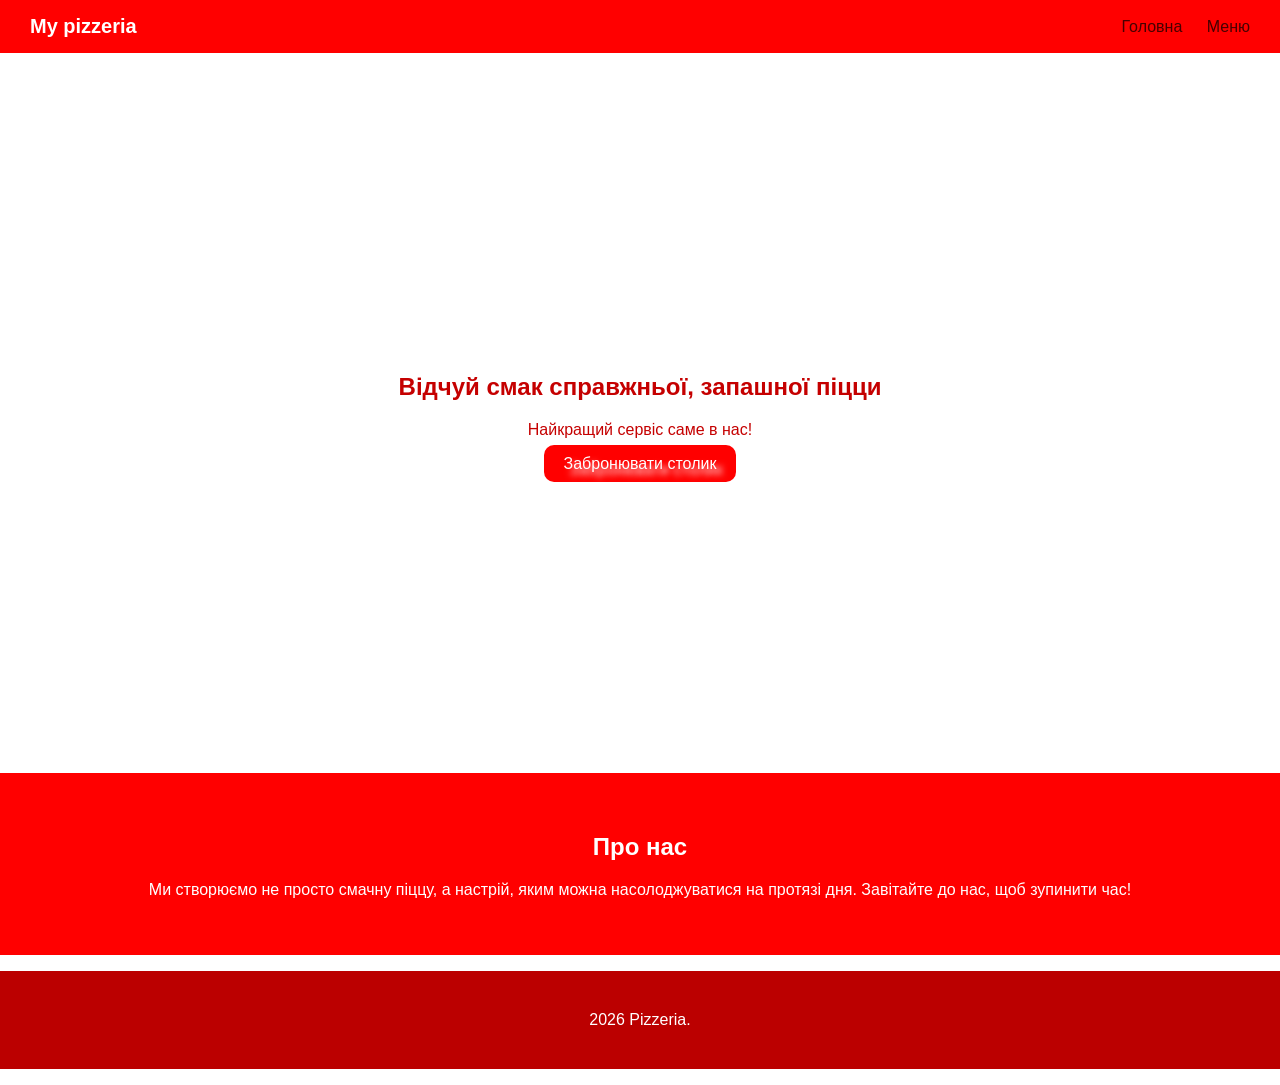
<file: index.html>
<!DOCTYPE html>
<html lang="uk">
<head>
    <meta charset="UTF-8">
    <meta name="viewport" content="width=device-width, initial-scale=1.0">
    <title>Pizzeria | Головна</title>
    <link rel="stylesheet" href="style.css">
</head>
<body>


    <header class="navbar">
        <div class="logo">My pizzeria</div>


        <nav class="nav-menu" id="navMenu">
            <a href="index.html" class="active">Головна</a>
            <a href="menu.html">Меню</a>
   
        </nav>
    </header>
    <section class="hero parallax">
        <div class="hero-content">
            <h1>Відчуй смак справжньої, запашної піцци</h1>
            <p>Найкращий сервіс саме в нас!</p>
            <a href="booking.html" class="btn">Забронювати столик</a>
        </div>
    </section>


    <section class="content-block">
        <h2 class="yarik">Про нас</h2>
        <p class="yarik">Ми створюємо не просто смачну піццу, а настрій, яким можна насолоджуватися на протязі дня. Завітайте до нас, щоб зупинити час!</p>
    </section>


    <footer>
        <p class="d"> 2026 Pizzeria.</p>
    </footer>
</body>
</html>
</file>
<file: style.css>
body {
    margin: 0;
    font-family: Arial, sans-serif;
    color: #ff0000;
    background-attachment: #ff0000;
}

.navbar {
    display: flex;
    justify-content: space-between;
    align-items: center;
    background-color: #ff0000;
    color: #ffffff;
    padding: 15px 30px;
}

.nav-menu a {
    color: #470000;
    text-decoration: none;
    margin-left: 20px;
    transition: 0.3s;
}

.logo {
    font-size: 20px;
    font-weight: bold;
}

.hero {
    height: 80vh;
    background: url("https://cdn.metro-online.com/-/media/Project/MCW/UA_Metro/Blog/2021/11_2021/Pitsa-pinza-ta-pitstsetty-v-chomu-riznytsya/shutterstock_1598353138.jpg?h=413&iar=0&w=1392&rev=0c0d41400f8641a280eb0a668390bbc5&hash=061D0DE1C16FAF7981DB501BCF39CCA8") center/cover no-repeat;
    display: flex;
    justify-content: center;
    align-items: center;
    color: #c50000;
    text-align: center;
}

.btn {
    background-color: #ff0000;
    color: #ffffff;
    padding: 10px 20px;
    text-decoration: none;
    border-radius: 10px;
}

.content-block {
    padding: 40px 20px;
    background-color: #ff0000;
    color: #ffffff;
    text-align: center;
}

.d {
    text-align: center;
    color: #ffffff;
    background-color: #bb0000;
    padding: 40px 0;
}
.product-container {
    justify-content: center;
    padding: 20px;
    flex-wrap: wrap;
    display: flex;
    justify-content: space-around;
    gap: 15px
}

.product-card {
    background-color: #ff0000;
    color: #ffffff;
    padding: 20px;
    margin: 20px;
    border-radius: 10px;
    text-align: center;
    box-shadow: 0 4px 8px rgba(0, 0, 0, 0.5);
}

body {
    background-image: url("https://klopotenko.com/wp-content/uploads/2025/02/havays%CA%B9ka-pitsa-img.jpg?v=1740716353");
}

.q {
    text-align: center;
    color: #ffffff;
    background-color: #ff0000;
    padding: 25px 0;
    margin: 0;
}
.hero-content{
    text-shadow:6px 6px 6px white;
}
</file>
